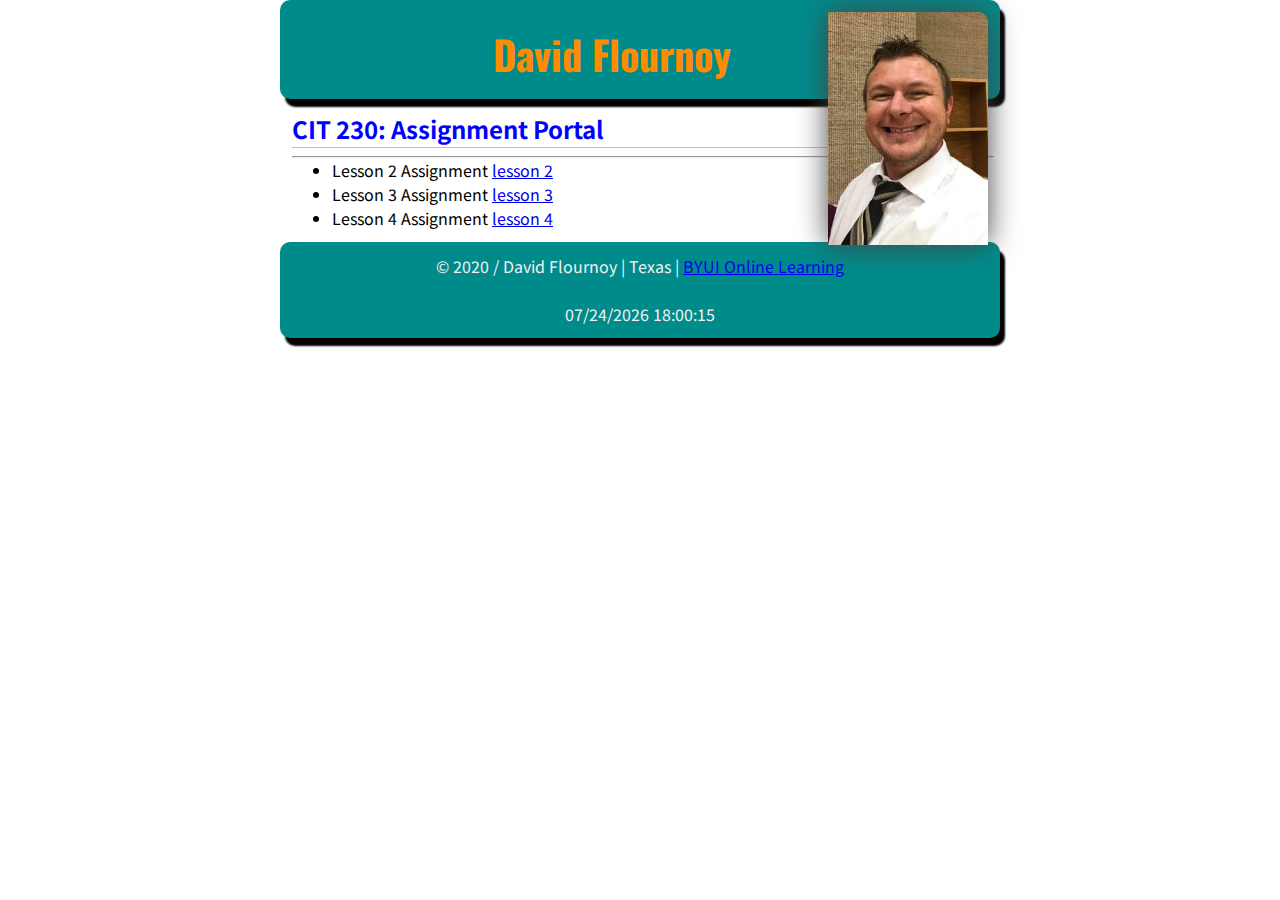
<file: index.html>
<!doctype html>
<html lang="en-us">

<head> 
  <meta charset="utf-8">
  <title>David Flournoy</title>
  <link href="https://fonts.googleapis.com/css2?family=Noto+Sans+JP:wght@300&family=Oswald:wght@600&display=swap" rel="stylesheet">
  <link href="css/normalize.css" rel="stylesheet">
  <link href="css/small.css" rel="stylesheet">
  <link href="css/medium.css" rel="stylesheet">
</head>

<body>


  <header>
    <img id='davePic' src="David White shirt.jpg" alt="David">
    <h1 id='name'>David Flournoy</h1>
    

  </header>
 

  <main>
    <h2>CIT 230: Assignment Portal</h2>
    <hr>

    <ul>
      <li>Lesson 2 Assignment  <a href="lesson2/design-principles.html">lesson 2</a></li>
      <li>Lesson 3 Assignment <a href="lesson3">lesson 3</a></li>
      <li>Lesson 4 Assignment <a href="lesson4">lesson 4</a></li>
    </ul>

  </main>

  <footer id='footer'>
    <div id='footerInfo'>
      &copy; 2020 / David Flournoy | Texas | <a href="https://www.byui.edu/online">BYUI Online Learning</a>
      <br><br>
    </div>


    <span id="lastUpdatedDay"></span>
    <script src="js/script.js"></script>
  </footer>

</body>

</html>
</file>
<file: css/small.css>
header {
    background-color:  darkcyan;
    text-align: center;
    margin-top: 10px;
    padding: 1.5rem;
    margin: auto;
    padding: 0.75rem;
    max-width: 45rem;
    box-shadow: 5px 8px 2px black;
}
* {
    margin: 0;
    box-sizing: border-box;
}
body {
    height: 100%;
    font-family: 'Noto Sans JP', sans-serif;
    font-size: 16px;
    line-height: 1.5;
}
h1 {
    font-size: 1.5rem;
    margin: 0.15rem;
}
h2 {
    font-size: 1rem;
    border-bottom: 1px solid burlywood;
    margin-bottom: 0.5rem;
}
#name {
    color: darkorange;
    padding-top: 10px;
    margin-left: 15%;
}

#davePic {
  
    width: 160px;
    height: auto; 
}

hr {
    width: 700px;
    margin-left: 0%;
}

#footer {
    background-color: darkcyan;
    margin: auto;
    padding: 0.75rem;
    max-width: 45rem;
    color: rgb(243, 241, 241);
    box-shadow: 5px 8px 2px black;
    text-align: center;

}
main, nav {
    margin: auto;
    padding: 0.75rem;
    max-width: 45rem;
}
</file>
<file: css/medium.css>
@media only screen and (min-width: 32.5em) {
    h1 {
        font-size: 2.5rem;
        color: blue;
    }
    
    h2 {
        font-size: 1.5rem;
        color: blue;
    }
    
   #davePic {
       box-shadow: 0 0 30px #444;
        float: right;
        border-radius: 0 10px 0 0;
    }
    
    header, footer {
        border-radius: 10px;
    }
    
    header img {
        box-shadow: 0 0 30px #444;
        float: right;
        border-radius: 0 10px 0 0;
    }
    
    }
</file>
